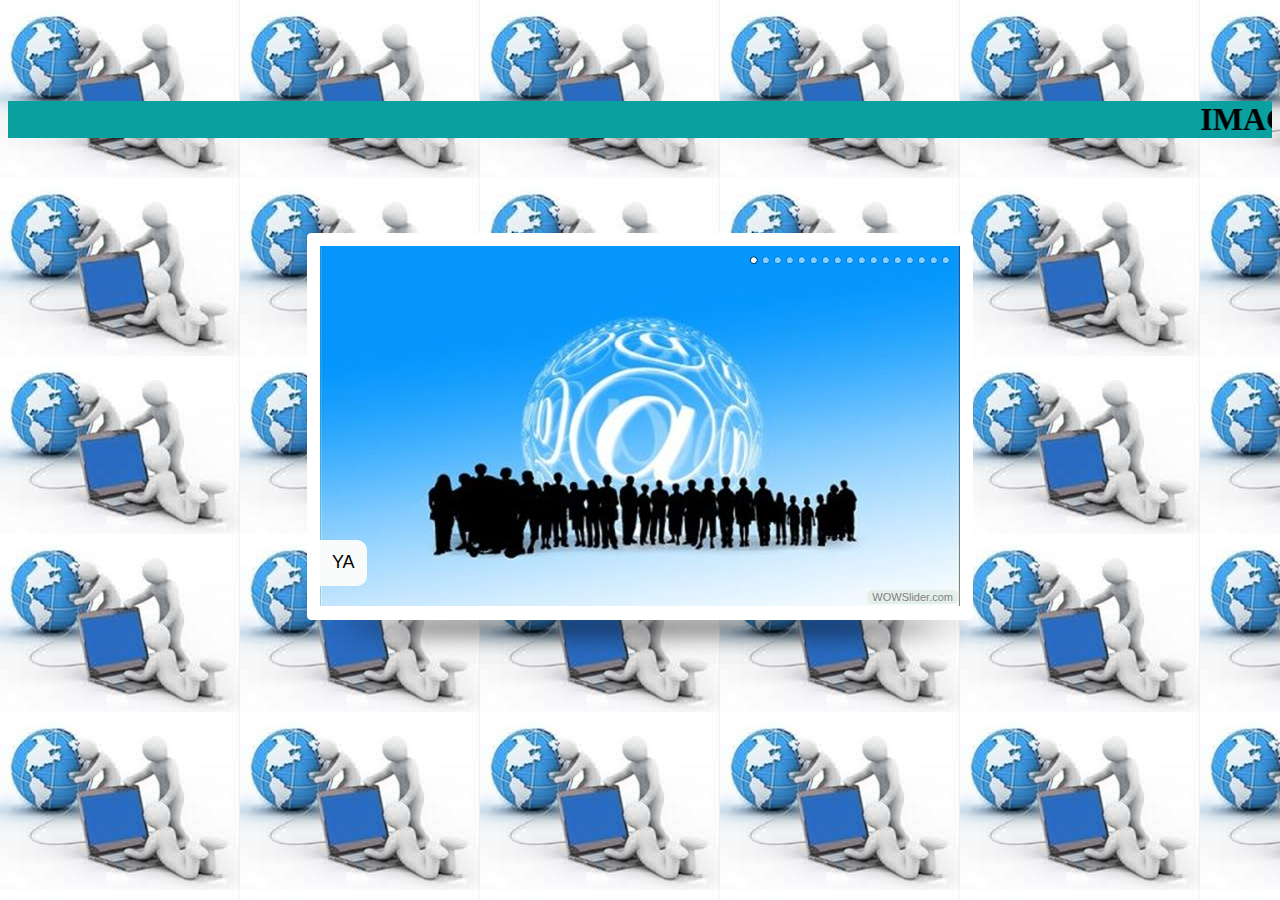
<file: Nueva carpeta/index.html>
<br><br><br><br>
<center><h1><marquee bgcolor="NARANJA" >IMAGENES DE COMPUTACION </marquee></h1></center>
<br><br><br><br>

<!DOCTYPE html PUBLIC "-//W3C//DTD XHTML 1.0 Strict//EN"
	"http://www.w3.org/TR/xhtml1/DTD/xhtml1-strict.dtd">
<html xmlns="http://www.w3.org/1999/xhtml">
<head>
	<title>WOWSlider generated by WOWSlider.com</title>
	<meta http-equiv="content-type" content="text/html; charset=utf-8" />
	<meta name="keywords" content="WOW Slider, Photo Carousel, 3d Carousel jQuery" />
	<meta name="description" content="WOWSlider created with WOW Slider, a free wizard program that helps you easily generate beautiful web slideshow" />
	<!-- Start WOWSlider.com HEAD section -->
	<link rel="stylesheet" type="text/css" href="engine1/style.css" media="screen" />
	<style type="text/css">a#vlb{display:none}</style>
	<script type="text/javascript" src="engine1/jquery.js"></script>
	<!-- End WOWSlider.com HEAD section -->
</head>
<body style="background-color:#d7d7d7">
	<!-- Start WOWSlider.com BODY section -->
	<div id="wowslider-container1">
	<div class="ws_images">
<a href="#"><img src="data1/images/ya.jpg" alt="ya" title="ya" id="wows0"/></a>
<a href="#"><img src="data1/images/untitled.jpg" alt="untitled" title="untitled" id="wows1"/></a>
<a href="#"><img src="data1/images/cantalla.jpg" alt="cantalla" title="cantalla" id="wows2"/></a>
<a href="#"><img src="data1/images/celus.jpg" alt="celus" title="celus" id="wows3"/></a>
<a href="#"><img src="data1/images/im.jpg" alt="im" title="im" id="wows4"/></a>
<a href="#"><img src="data1/images/images.jpg" alt="images" title="images" id="wows5"/></a>
<a href="#"><img src="data1/images/images8je0b5g1.jpg" alt="images8JE0B5G1" title="images8JE0B5G1" id="wows6"/></a>
<a href="#"><img src="data1/images/imagesa.jpg" alt="imagesA" title="imagesA" id="wows7"/></a>
<a href="#"><img src="data1/images/imagesacsbf6oe.jpg" alt="imagesACSBF6OE" title="imagesACSBF6OE" id="wows8"/></a>
<a href="#"><img src="data1/images/imagess.jpg" alt="imagesS" title="imagesS" id="wows9"/></a>
<a href="#"><img src="data1/images/imagesu0edz4wv.jpg" alt="imagesU0EDZ4WV" title="imagesU0EDZ4WV" id="wows10"/></a>
<a href="#"><img src="data1/images/imageswtcrh3xn.jpg" alt="imagesWTCRH3XN" title="imagesWTCRH3XN" id="wows11"/></a>
<a href="#"><img src="data1/images/imagesycqxzmk1.jpg" alt="imagesYCQXZMK1" title="imagesYCQXZMK1" id="wows12"/></a>
<a href="#"><img src="data1/images/kk.jpg" alt="KK" title="KK" id="wows13"/></a>
<a href="#"><img src="data1/images/la.jpg" alt="la" title="la" id="wows14"/></a>
<a href="#"><img src="data1/images/ma.jpg" alt="ma" title="ma" id="wows15"/></a>
<a href="#"><img src="data1/images/ss.jpg" alt="ss" title="ss" id="wows16"/></a>
</div>
<div class="ws_bullets"><div>
<a href="#wows0" title="ya"><img src="data1/tooltips/ya.jpg" alt="ya"/>1</a>
<a href="#wows1" title="untitled"><img src="data1/tooltips/untitled.jpg" alt="untitled"/>2</a>
<a href="#wows2" title="cantalla"><img src="data1/tooltips/cantalla.jpg" alt="cantalla"/>3</a>
<a href="#wows3" title="celus"><img src="data1/tooltips/celus.jpg" alt="celus"/>4</a>
<a href="#wows4" title="im"><img src="data1/tooltips/im.jpg" alt="im"/>5</a>
<a href="#wows5" title="images"><img src="data1/tooltips/images.jpg" alt="images"/>6</a>
<a href="#wows6" title="images8JE0B5G1"><img src="data1/tooltips/images8je0b5g1.jpg" alt="images8JE0B5G1"/>7</a>
<a href="#wows7" title="imagesA"><img src="data1/tooltips/imagesa.jpg" alt="imagesA"/>8</a>
<a href="#wows8" title="imagesACSBF6OE"><img src="data1/tooltips/imagesacsbf6oe.jpg" alt="imagesACSBF6OE"/>9</a>
<a href="#wows9" title="imagesS"><img src="data1/tooltips/imagess.jpg" alt="imagesS"/>10</a>
<a href="#wows10" title="imagesU0EDZ4WV"><img src="data1/tooltips/imagesu0edz4wv.jpg" alt="imagesU0EDZ4WV"/>11</a>
<a href="#wows11" title="imagesWTCRH3XN"><img src="data1/tooltips/imageswtcrh3xn.jpg" alt="imagesWTCRH3XN"/>12</a>
<a href="#wows12" title="imagesYCQXZMK1"><img src="data1/tooltips/imagesycqxzmk1.jpg" alt="imagesYCQXZMK1"/>13</a>
<a href="#wows13" title="KK"><img src="data1/tooltips/kk.jpg" alt="KK"/>14</a>
<a href="#wows14" title="la"><img src="data1/tooltips/la.jpg" alt="la"/>15</a>
<a href="#wows15" title="ma"><img src="data1/tooltips/ma.jpg" alt="ma"/>16</a>
<a href="#wows16" title="ss"><img src="data1/tooltips/ss.jpg" alt="ss"/>17</a>
</div></div>
<a style="display:none" href="http://wowslider.com">Circular Carousel jQuery by WOWSlider.com v1.7</a>
	<div class="ws_shadow"></div>
	</div>
	<script type="text/javascript" src="engine1/script.js"></script>
	<!-- End WOWSlider.com BODY section -->
<body background="untitled.png">
</body>
</html>
</file>
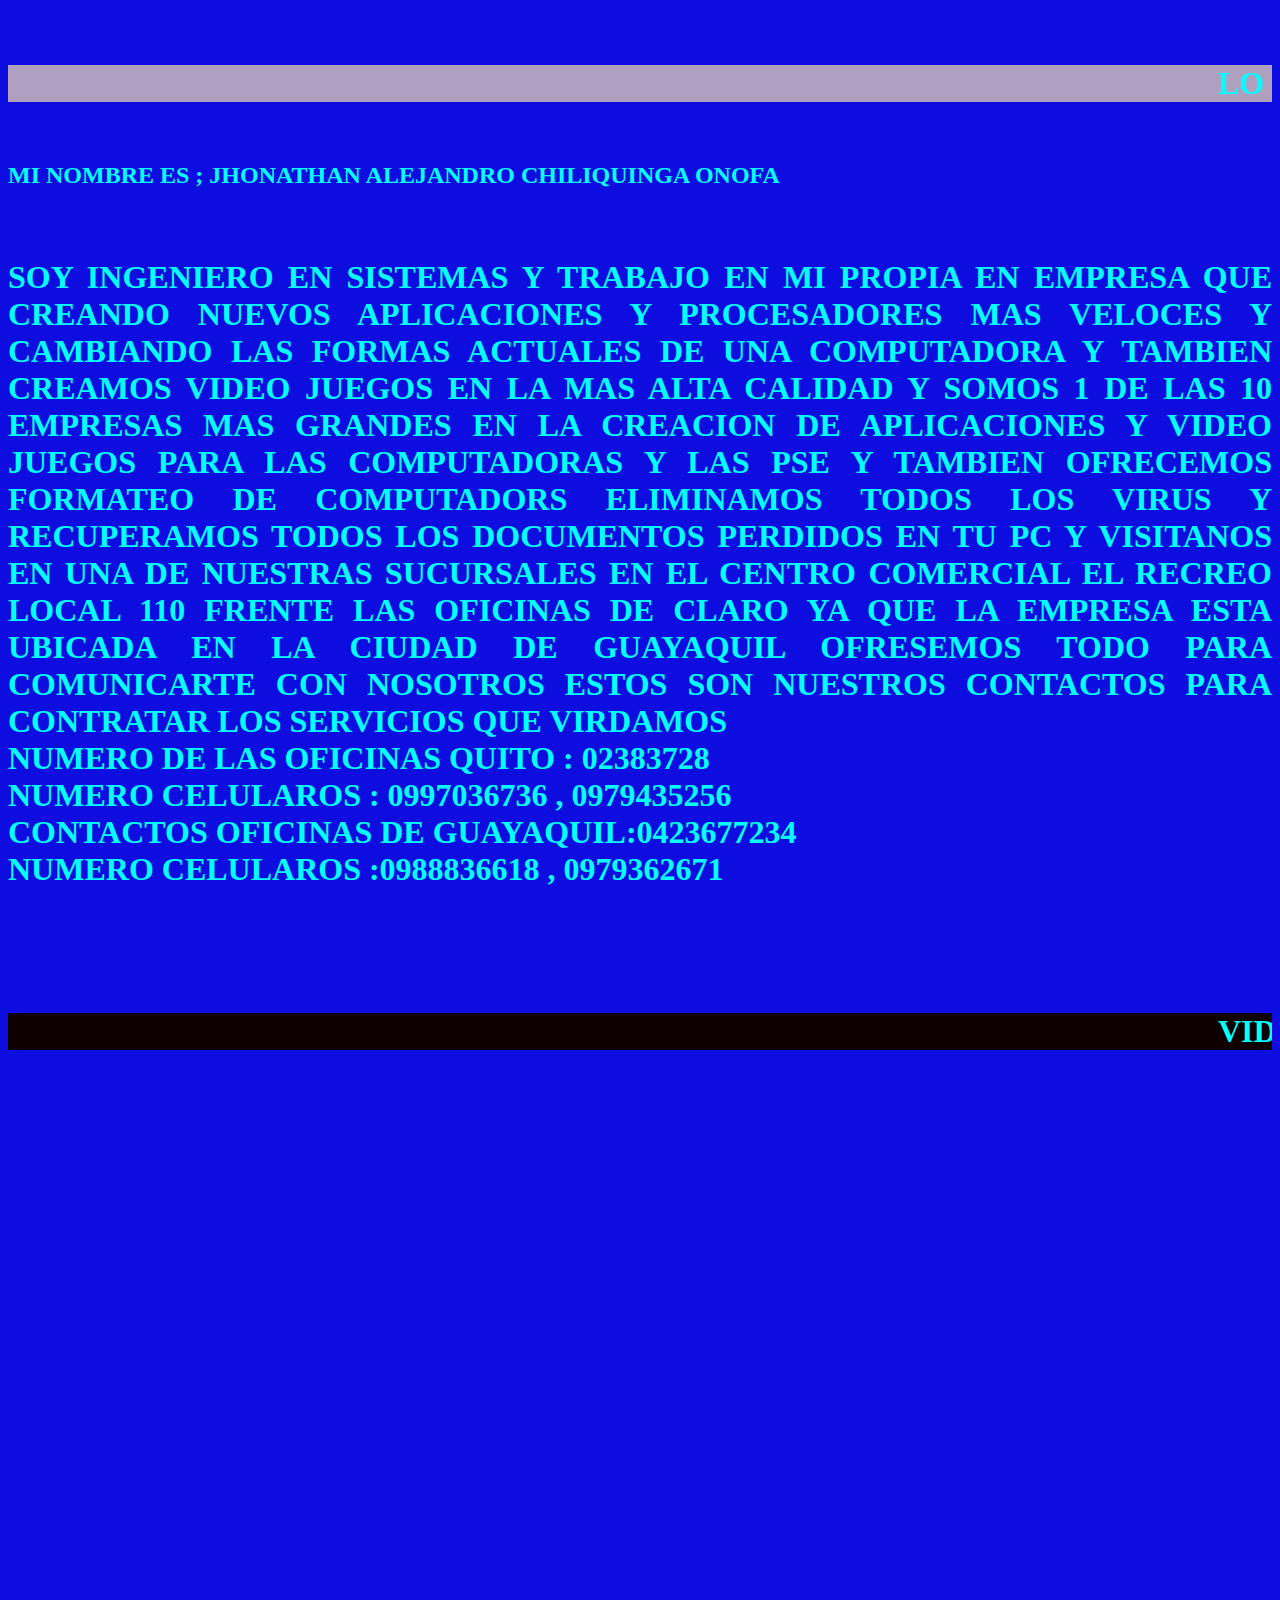
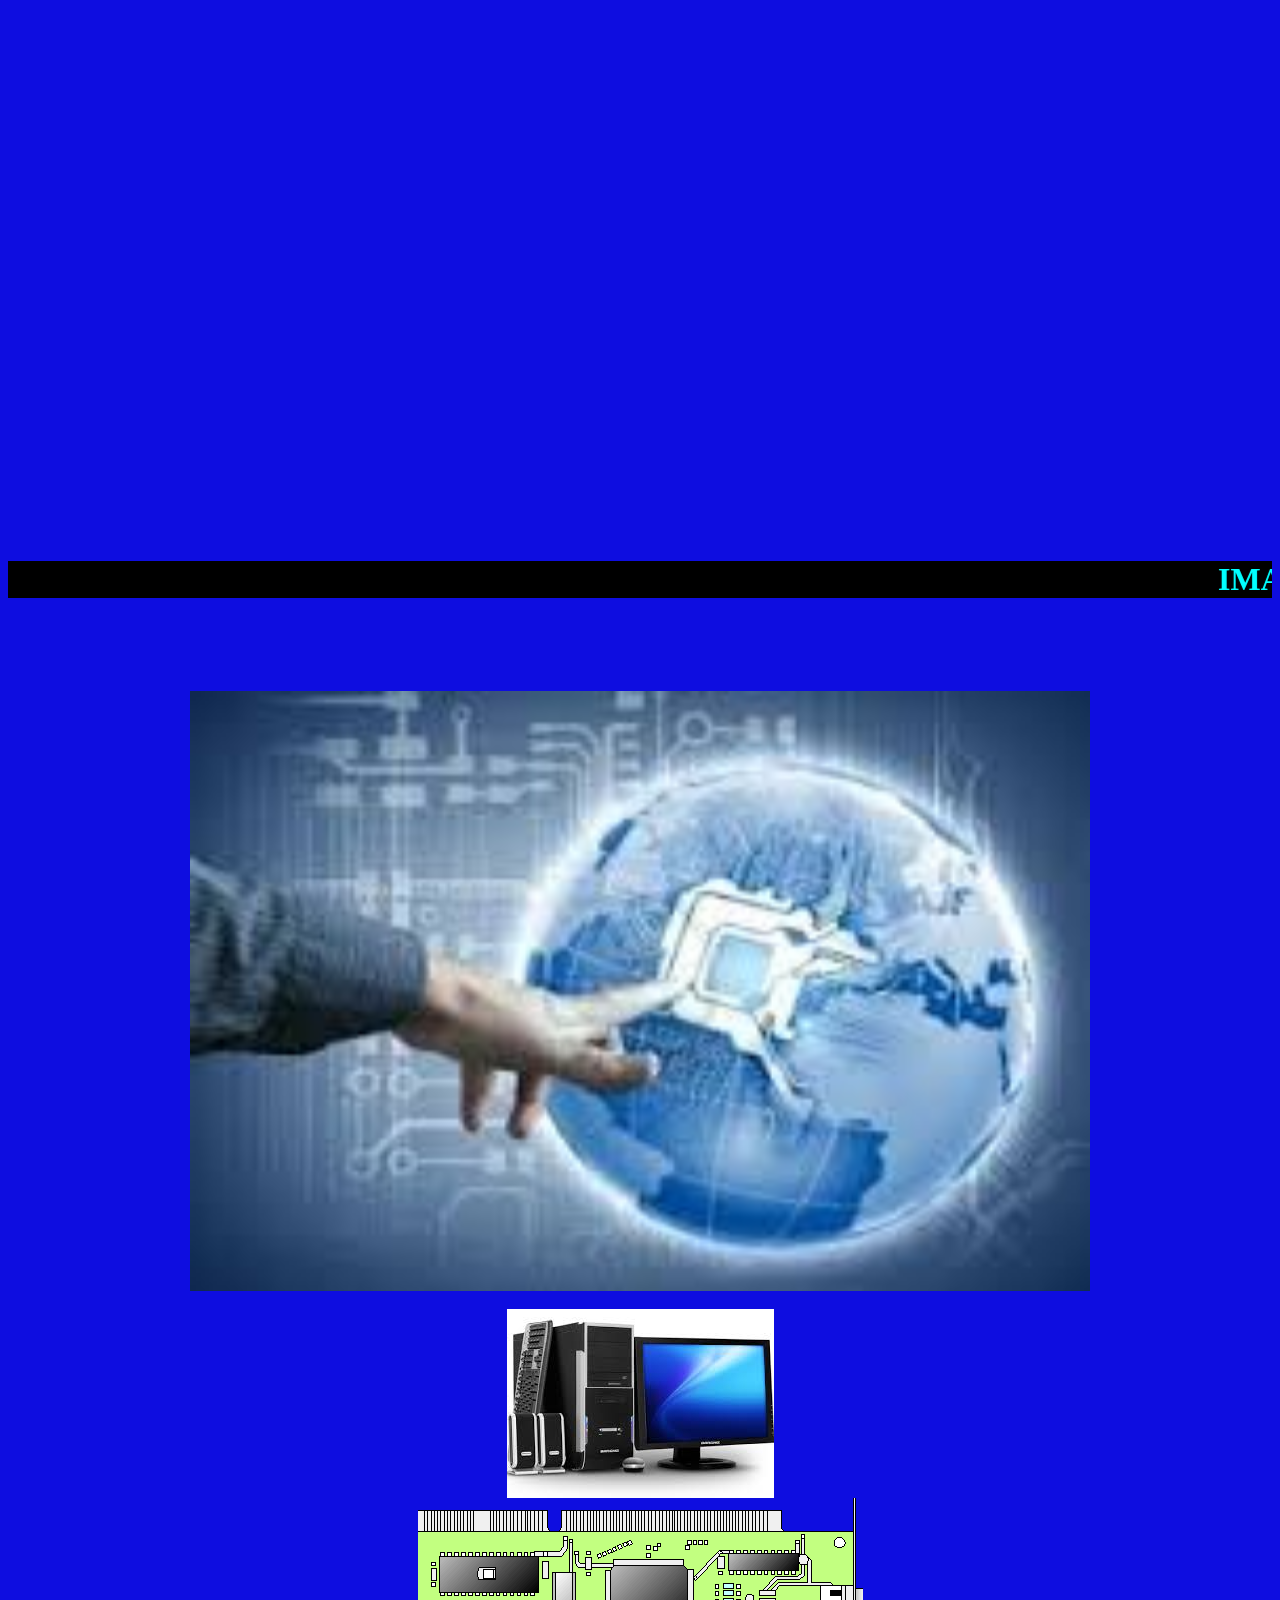
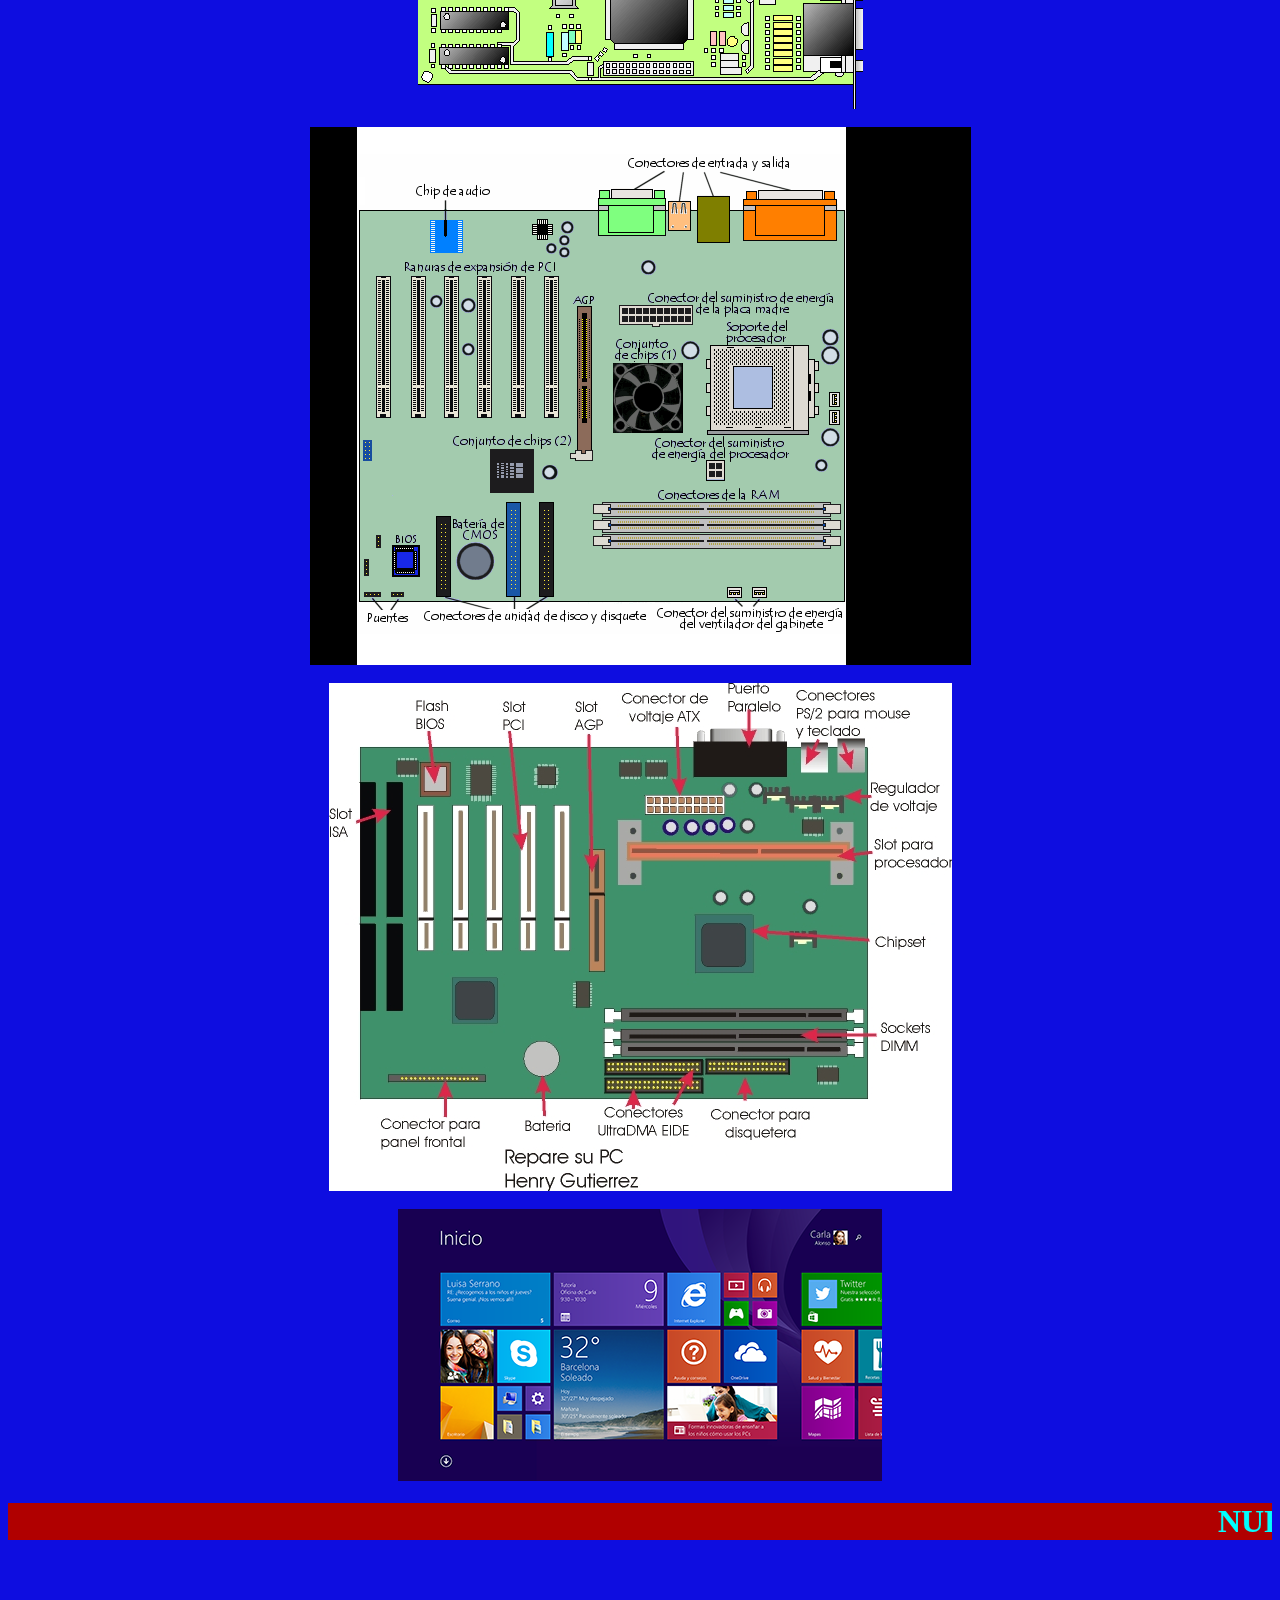
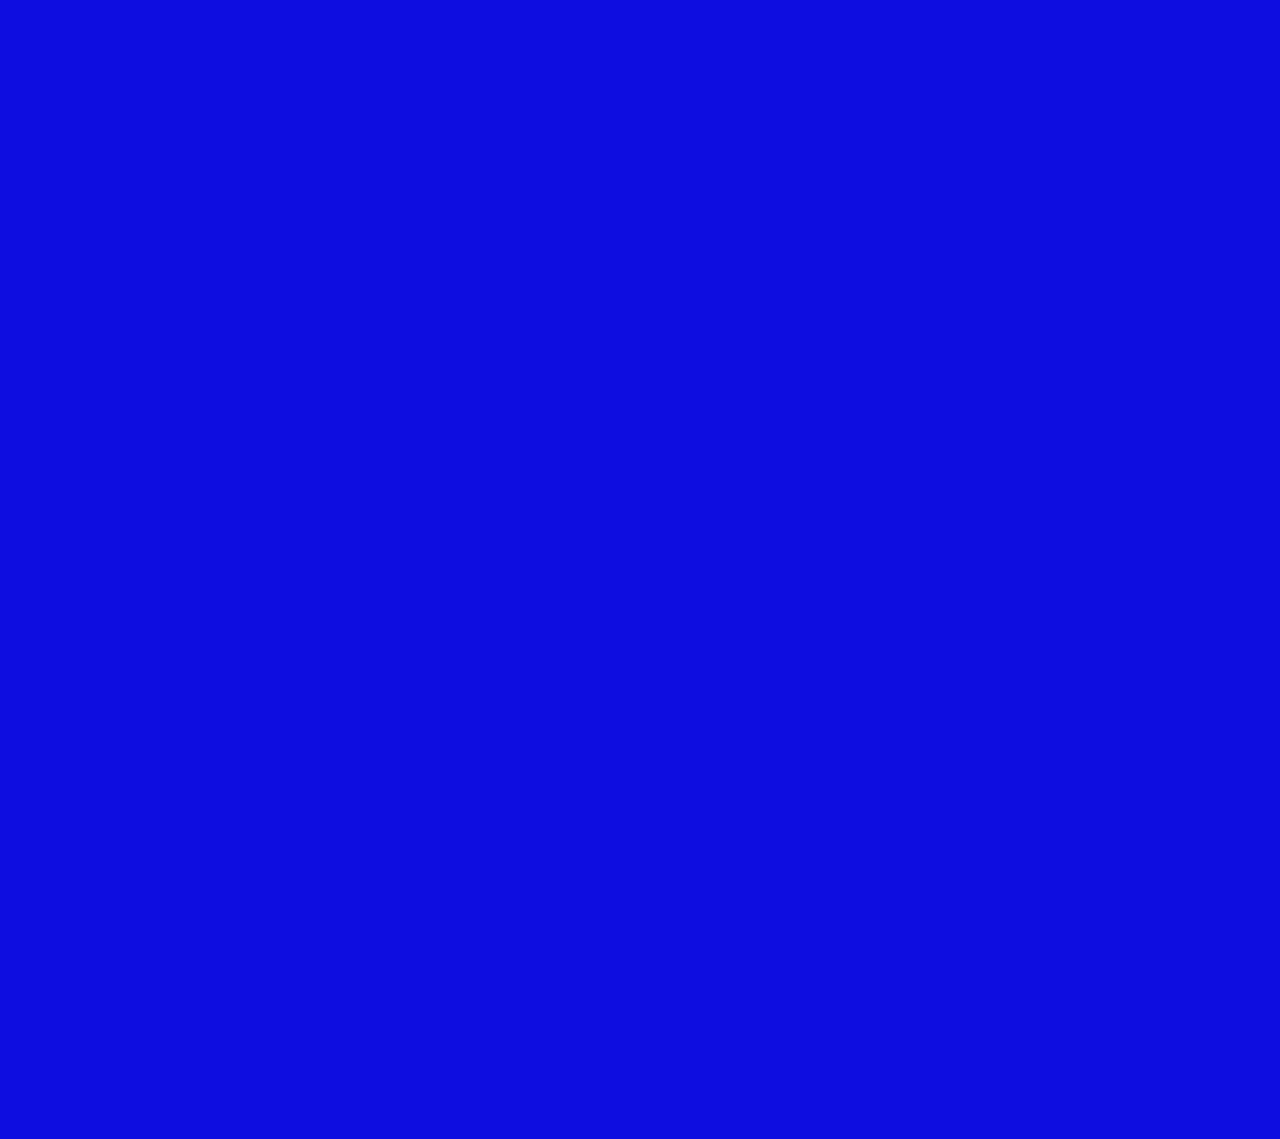
<file: Nueva carpeta/DEBER.HTML>
<html>
<head>
<title>PAGINA DE QUE QUIERO SER EN MI VIDA </title>
</head>
<body bgcolor="verde"bgcolor text="aqua">
<br><br>
<center><h1><marquee bgcolor="blanco" >LO MEJOR PARA TU PC EN APLICAIONES Y SISTEMAS</marquee></h1></center>
<br>
<h2>MI NOMBRE ES ; JHONATHAN ALEJANDRO CHILIQUINGA ONOFA 
</h2>
<br>

<CENTER><h1><p align="justify">

SOY INGENIERO EN SISTEMAS Y TRABAJO EN MI PROPIA EN  EMPRESA QUE CREANDO  NUEVOS APLICACIONES Y PROCESADORES MAS VELOCES Y CAMBIANDO LAS FORMAS ACTUALES DE UNA  COMPUTADORA Y  TAMBIEN CREAMOS VIDEO JUEGOS EN LA MAS  ALTA CALIDAD Y SOMOS 1 DE LAS 10 EMPRESAS MAS GRANDES  EN LA CREACION DE  APLICACIONES Y VIDEO JUEGOS PARA LAS COMPUTADORAS Y LAS PSE Y TAMBIEN OFRECEMOS FORMATEO DE COMPUTADORS ELIMINAMOS TODOS LOS VIRUS Y RECUPERAMOS TODOS LOS DOCUMENTOS PERDIDOS EN TU PC Y VISITANOS  EN UNA DE NUESTRAS SUCURSALES  EN EL CENTRO COMERCIAL EL RECREO LOCAL 110 FRENTE LAS OFICINAS DE CLARO  YA QUE LA EMPRESA ESTA UBICADA EN LA CIUDAD DE GUAYAQUIL OFRESEMOS TODO PARA COMUNICARTE CON NOSOTROS ESTOS SON NUESTROS CONTACTOS  PARA CONTRATAR LOS SERVICIOS QUE VIRDAMOS   
<br> 
NUMERO DE  LAS OFICINAS QUITO : 02383728
<br>
NUMERO CELULAROS : 0997036736 , 0979435256
<br>
CONTACTOS OFICINAS DE GUAYAQUIL:0423677234
<br>
NUMERO CELULAROS :0988836618 , 0979362671
</p></h1></CENTER>
<br>  
<br>  
<br>  
<br>  

<center><h1><marquee bgcolor="negro" >VIDEOS DE LOS NUENOS  SISTEMAS PARA TU COMPUTADOR</marquee></h1></center>
<br>  
<br>  
<br>  
<CENTER><iframe width="854" height="480" src="https://www.youtube.com/embed/_ttwVnbeZSQ" frameborder="0" allowfullscreen></iframe></CENTER>
<br>
<br>
<br>
<CENTER> <iframe width="854" height="480" src="https://www.youtube.com/embed/AYUQGn4hhBc" frameborder="0" allowfullscreen></iframe></CENTER>

<center><h1><marquee bgcolor="plomo" >IMAGENES DE LOS SISTEMAS DE PROGRAMACION </marquee></h1></center>
<br>  
<br>  
<br>  
<br>  
<CENTER><img  width="900" height="600" src="celus.jpg"><br><br><img src="cantalla.jpg"><br>
 
<img src="ma.jpg"><br><br><img src="la.jpg"><br><br><img src="ol.jpg"><br><br><img src="ss.jpg"></CENTER>

<center><h1><marquee bgcolor="bluk" >NUESTROS NUENOS VIDEOS JUEGOS </marquee></h1></center>
<br>
<br>
<CENTER><iframe width="900" height="600" src="https://www.youtube.com/embed/PRjhL2zgtYk" frameborder="0" allowfullscreen></iframe></CENTER>
<br>
<br>
<br>
<CENTER><iframe width="854" height="480" src="https://www.youtube.com/embed/_9ViKODCHAA" frameborder="0" allowfullscreen></iframe></CENTER></CENTER>



</bogy>
</html>
</file>
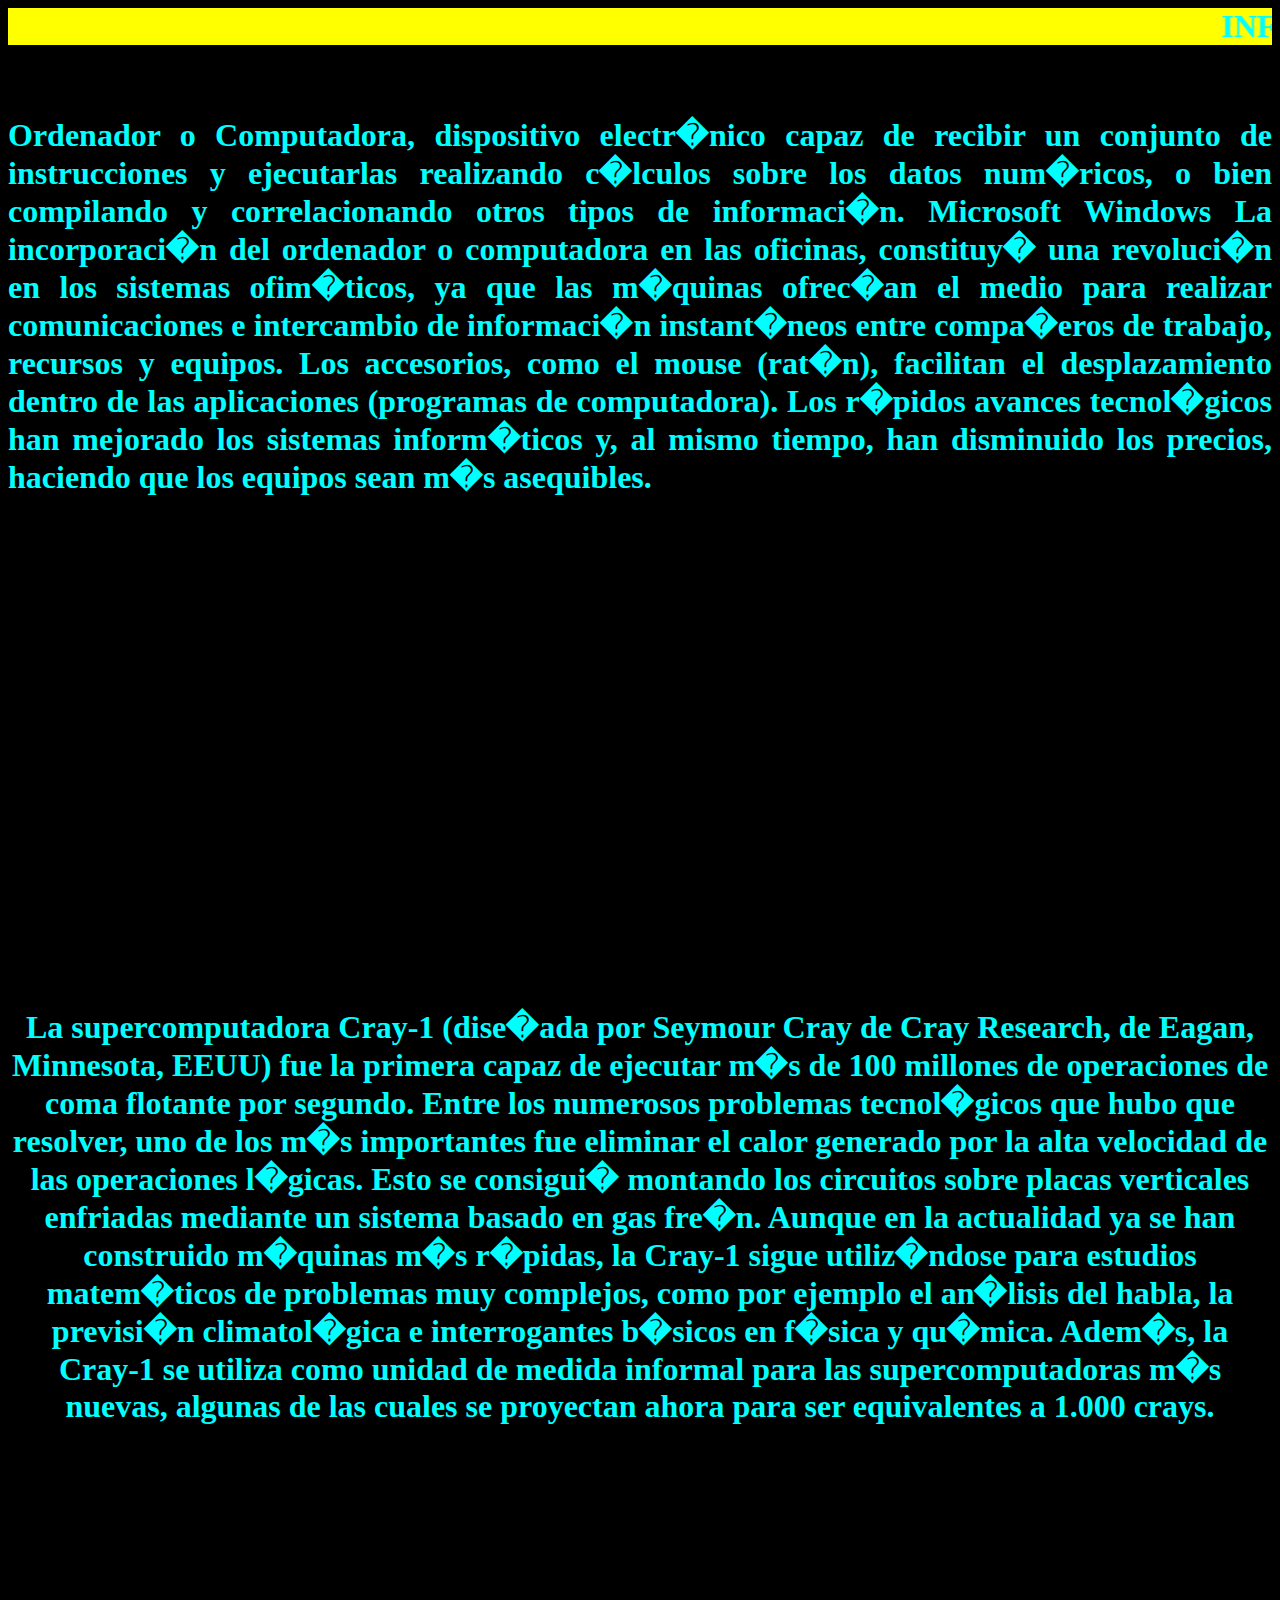
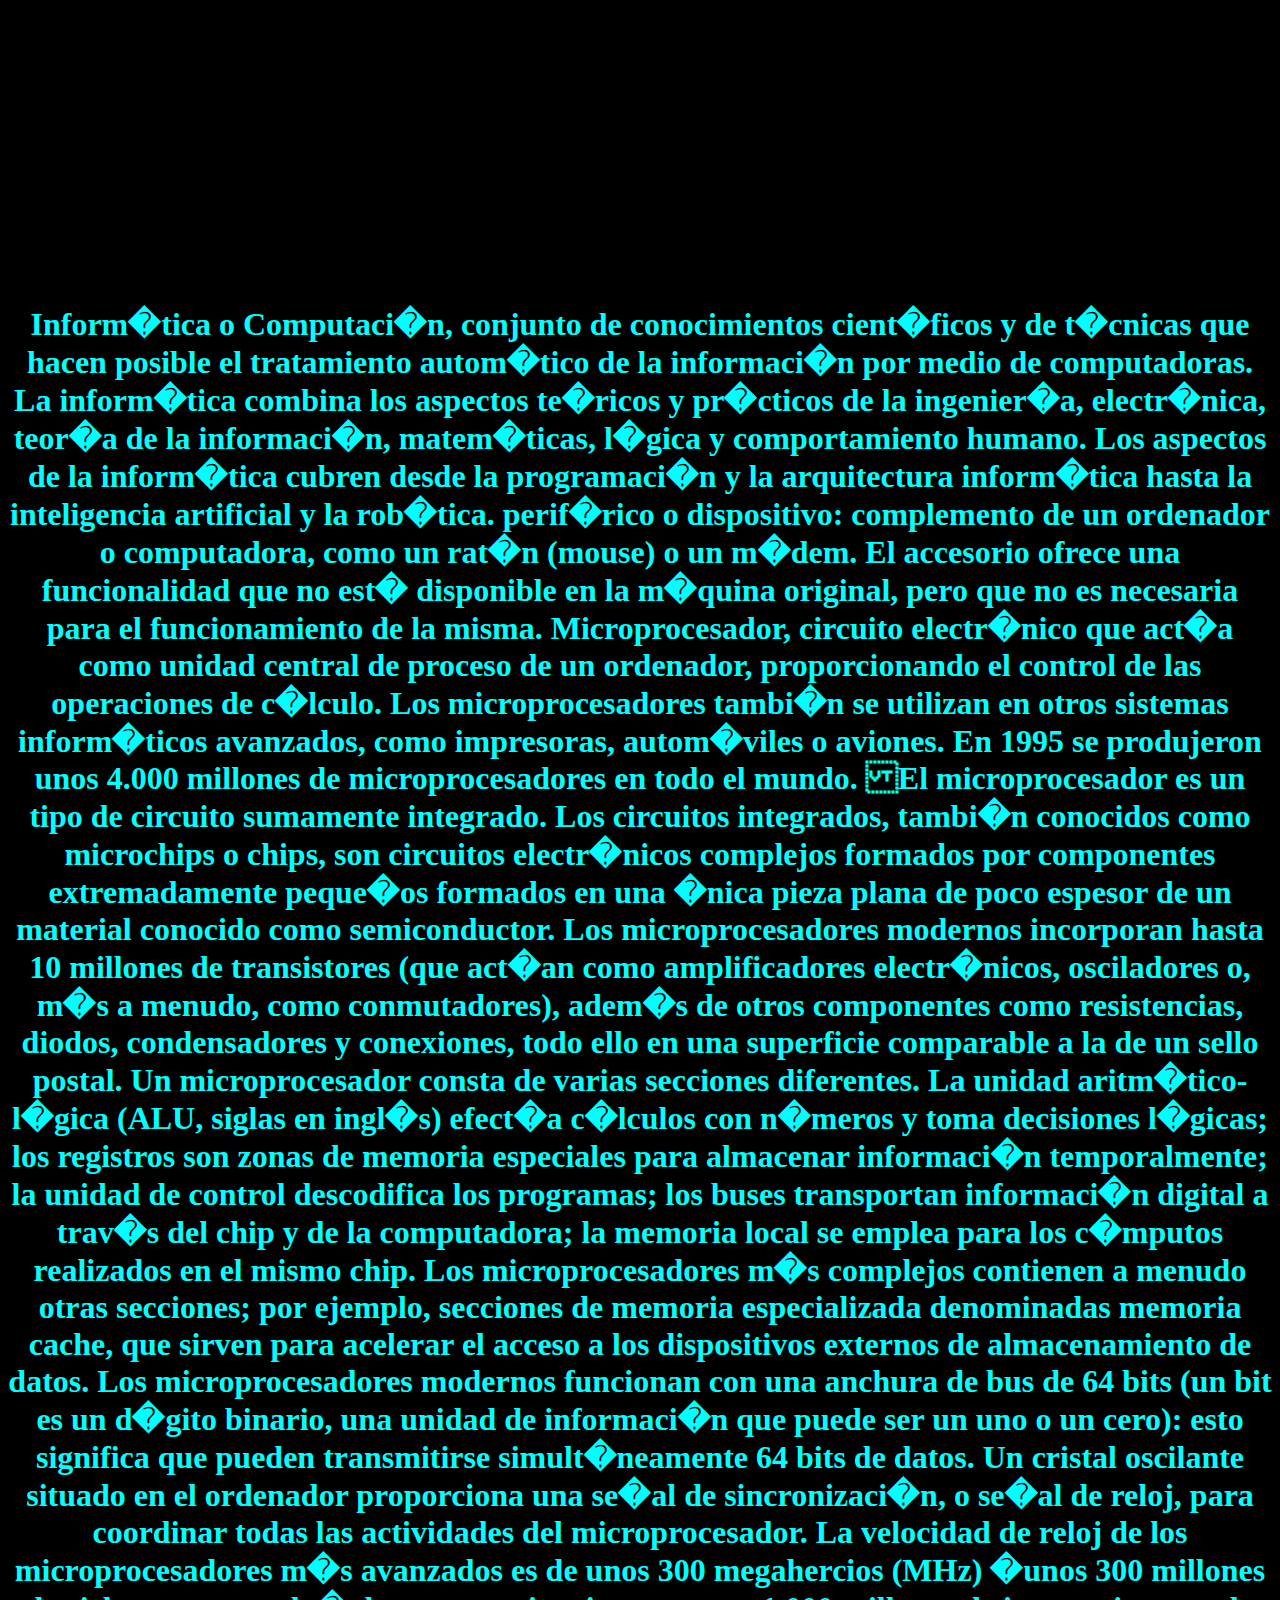
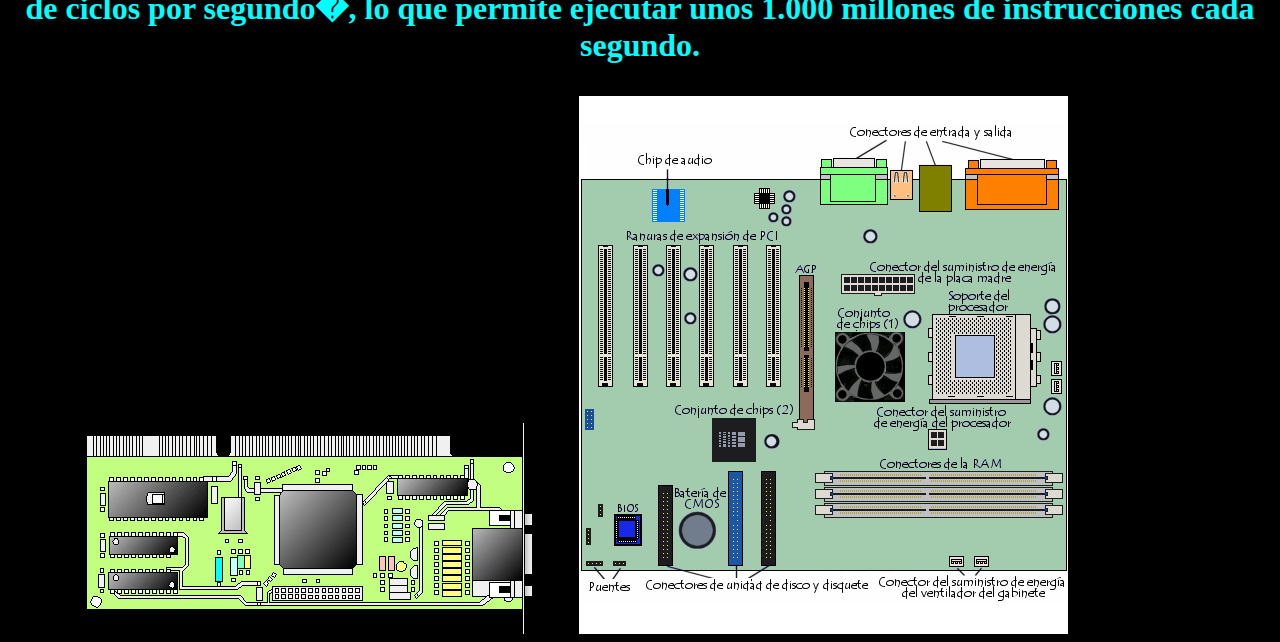
<file: Nueva carpeta/foto4.html>
<html>
<head>
<body bgcolor="LIMO" bgcolor text="aqua" >
<title></title>
</head>
<center><h1><marquee bgcolor="yellow" >INFORMATICA</marquee></h1></center>
<br>
<center><H1><p align="justify">Ordenador o Computadora, dispositivo electr�nico capaz de recibir un conjunto de instrucciones y ejecutarlas realizando c�lculos sobre los datos num�ricos, o bien compilando y correlacionando otros tipos de informaci�n. 

Microsoft Windows

La incorporaci�n del ordenador o computadora en las oficinas, constituy� una revoluci�n en los sistemas ofim�ticos, ya que las m�quinas ofrec�an el medio para realizar comunicaciones e intercambio de informaci�n instant�neos entre compa�eros de trabajo, recursos y equipos. Los accesorios, como el mouse (rat�n), facilitan el desplazamiento dentro de las aplicaciones (programas de computadora). Los r�pidos avances tecnol�gicos han mejorado los sistemas inform�ticos y, al mismo tiempo, han disminuido los precios, haciendo que los equipos sean m�s asequibles. 
<CENTER><iframe width="854" height="480" src="https://www.youtube.com/embed/CJRRYEXTGoQ" frameborder="0" allowfullscreen></iframe></CENTER>
La supercomputadora Cray-1 (dise�ada por Seymour Cray de Cray Research, de Eagan, Minnesota, EEUU) fue la primera capaz de ejecutar m�s de 100 millones de operaciones de coma flotante por segundo. Entre los numerosos problemas tecnol�gicos que hubo que resolver, uno de los m�s importantes fue eliminar el calor generado por la alta velocidad de las operaciones l�gicas. Esto se consigui� montando los circuitos sobre placas verticales enfriadas mediante un sistema basado en gas fre�n. Aunque en la actualidad ya se han construido m�quinas m�s r�pidas, la Cray-1 sigue utiliz�ndose para estudios matem�ticos de problemas muy complejos, como por ejemplo el an�lisis del habla, la previsi�n climatol�gica e interrogantes b�sicos en f�sica y qu�mica. Adem�s, la Cray-1 se utiliza como unidad de medida informal para las supercomputadoras m�s nuevas, algunas de las cuales se proyectan ahora para ser equivalentes a 1.000 crays.
<CENTER><iframe width="854" height="480" src="https://www.youtube.com/embed/-k7LsiKfw7s" frameborder="0" allowfullscreen></iframe></CENTER>
Inform�tica o Computaci�n, conjunto de conocimientos cient�ficos y de t�cnicas que hacen posible el tratamiento autom�tico de la informaci�n por medio de computadoras. La inform�tica combina los aspectos te�ricos y pr�cticos de la ingenier�a, electr�nica, teor�a de la informaci�n, matem�ticas, l�gica y comportamiento humano. Los aspectos de la inform�tica cubren desde la programaci�n y la arquitectura inform�tica hasta la inteligencia artificial y la rob�tica.

perif�rico o dispositivo: complemento de un ordenador o computadora, como un rat�n (mouse) o un m�dem. El accesorio ofrece una funcionalidad que no est� disponible en la m�quina original, pero que no es necesaria para el funcionamiento de la misma. 

Microprocesador, circuito electr�nico que act�a como unidad central de proceso de un ordenador, proporcionando el control de las operaciones de c�lculo. Los microprocesadores tambi�n se utilizan en otros sistemas inform�ticos avanzados, como impresoras, autom�viles o aviones. En 1995 se produjeron unos 4.000 millones de microprocesadores en todo el mundo.

El microprocesador es un tipo de circuito sumamente integrado. Los circuitos integrados, tambi�n conocidos como microchips o chips, son circuitos electr�nicos complejos formados por componentes extremadamente peque�os formados en una �nica pieza plana de poco espesor de un material conocido como semiconductor. Los microprocesadores modernos incorporan hasta 10 millones de transistores (que act�an como amplificadores electr�nicos, osciladores o, m�s a menudo, como conmutadores), adem�s de otros componentes como resistencias, diodos, condensadores y conexiones, todo ello en una superficie comparable a la de un sello postal. 

Un microprocesador consta de varias secciones diferentes. La unidad aritm�tico-l�gica (ALU, siglas en ingl�s) efect�a c�lculos con n�meros y toma decisiones l�gicas; los registros son zonas de memoria especiales para almacenar informaci�n temporalmente; la unidad de control descodifica los programas; los buses transportan informaci�n digital a trav�s del chip y de la computadora; la memoria local se emplea para los c�mputos realizados en el mismo chip. Los microprocesadores m�s complejos contienen a menudo otras secciones; por ejemplo, secciones de memoria especializada denominadas memoria cache, que sirven para acelerar el acceso a los dispositivos externos de almacenamiento de datos. Los microprocesadores modernos funcionan con una anchura de bus de 64 bits (un bit es un d�gito binario, una unidad de informaci�n que puede ser un uno o un cero): esto significa que pueden transmitirse simult�neamente 64 bits de datos.

Un cristal oscilante situado en el ordenador proporciona una se�al de sincronizaci�n, o se�al de reloj, para coordinar todas las actividades del microprocesador. La velocidad de reloj de los microprocesadores m�s avanzados es de unos 300 megahercios (MHz) �unos 300 millones de ciclos por segundo�, lo que permite ejecutar unos 1.000 millones de instrucciones cada segundo.



 </P></H1></center>

<CENTER><img src="ma.jpg"><img src="la.jpg"></CENTER>

</body>
</html>
</file>
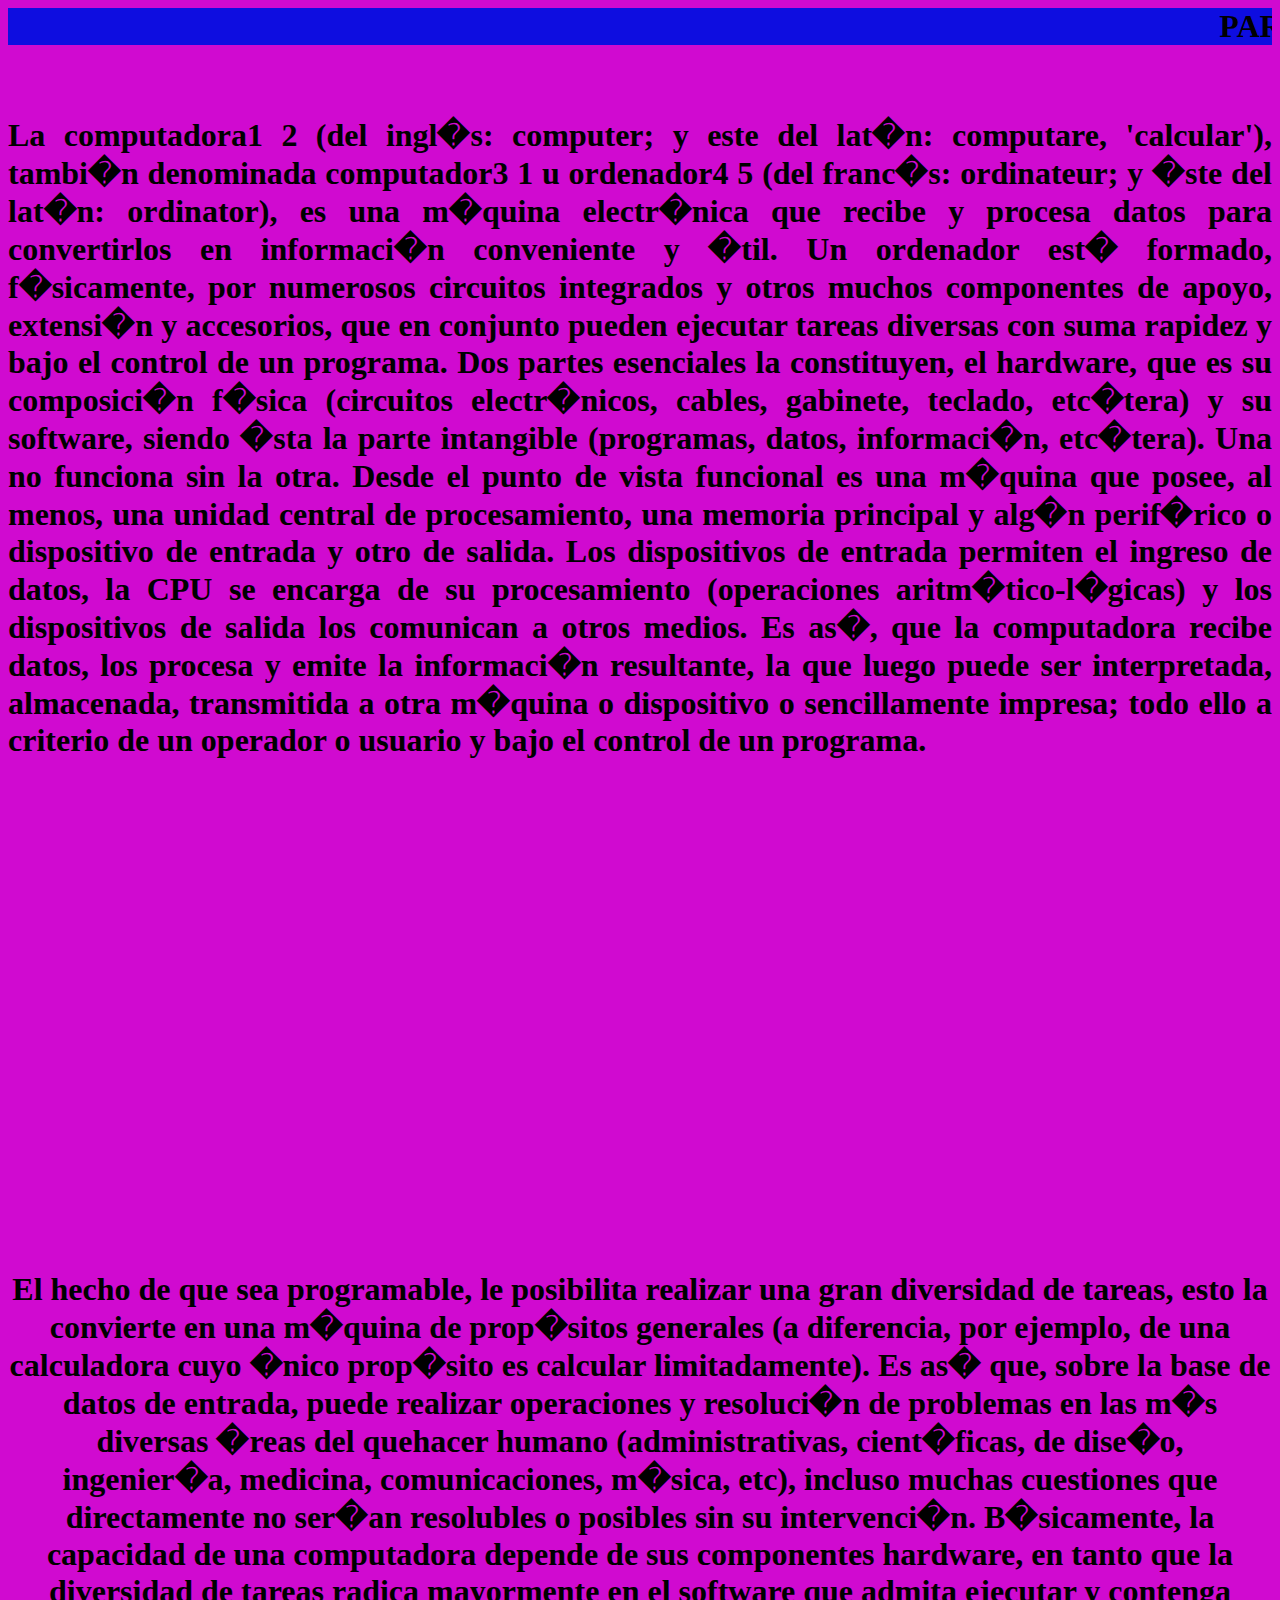
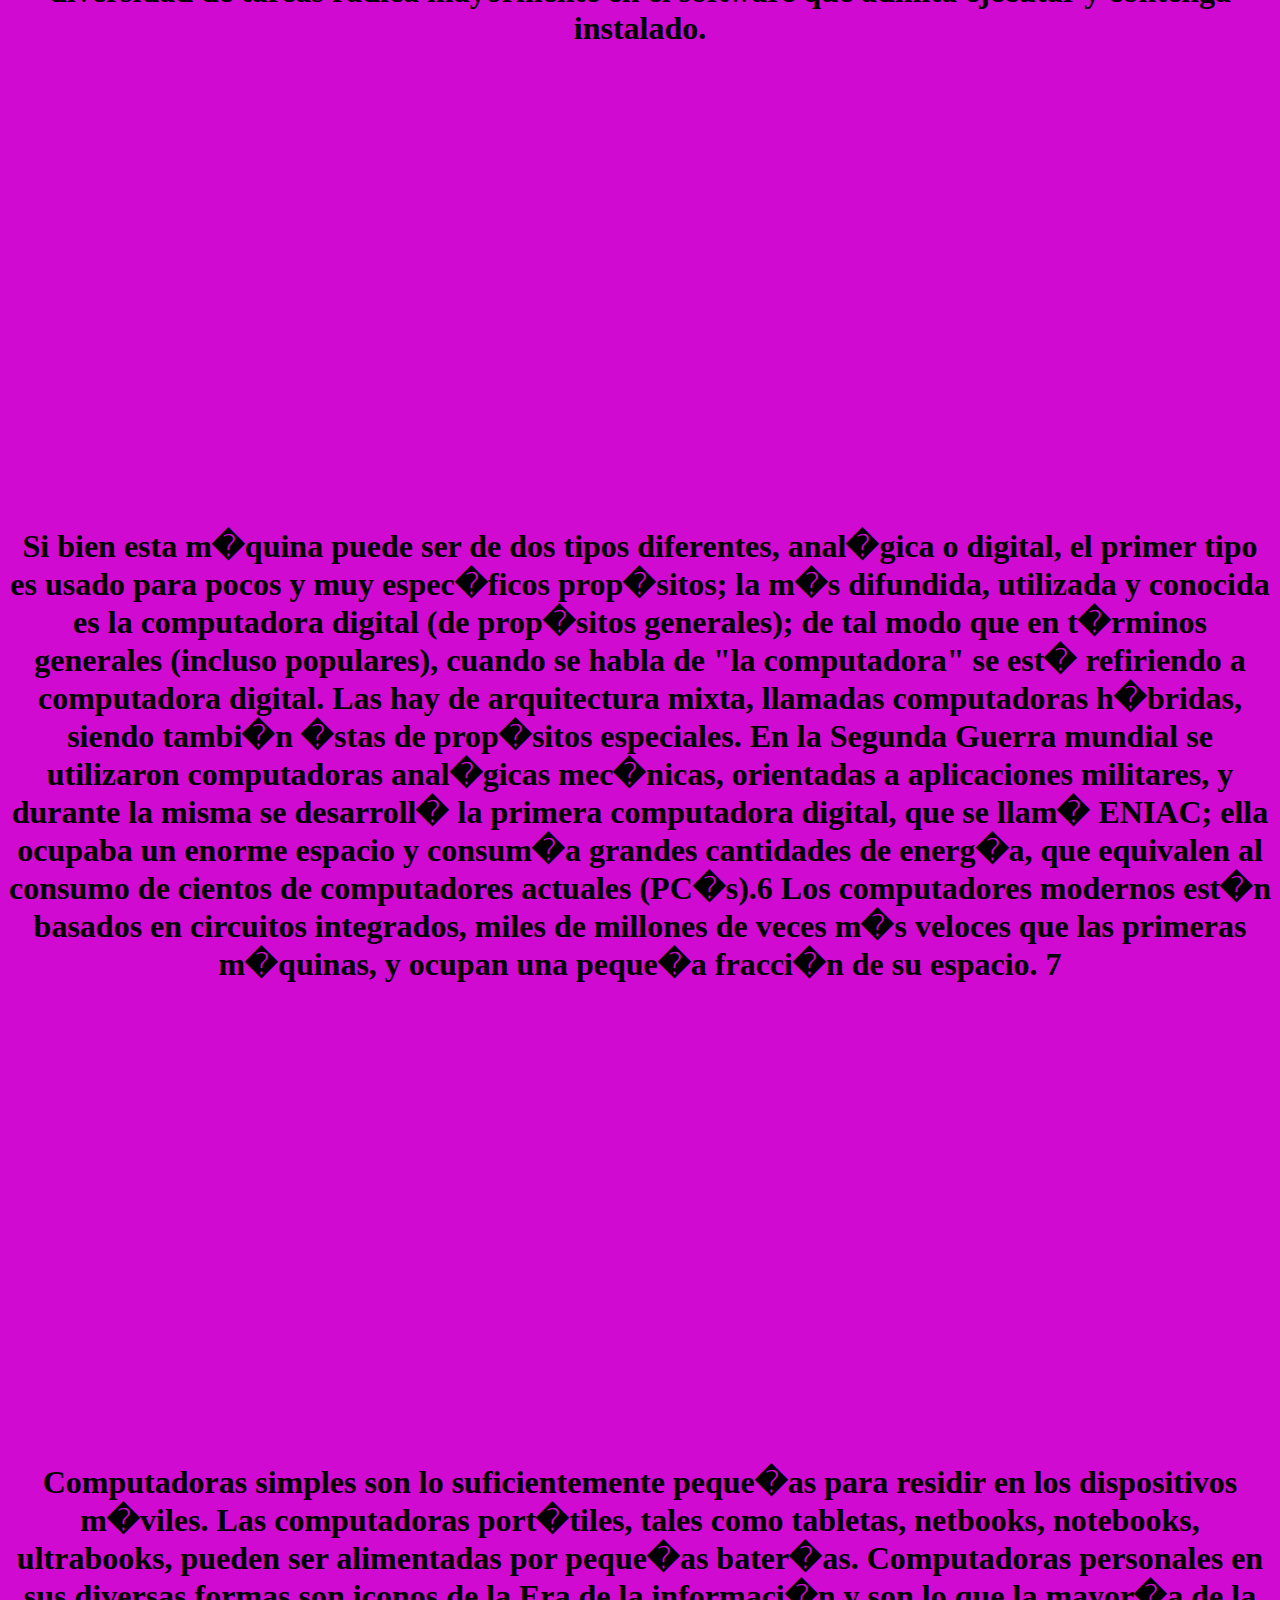
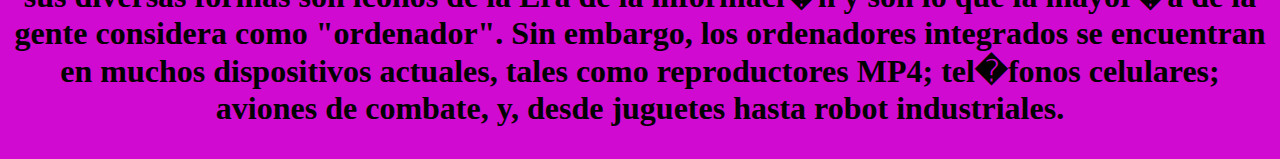
<file: Nueva carpeta/foto5.html>
<html>
<head>
<body BGCOLOR="DORADO">
<title></title>
</head>
<center><h1><marquee bgcolor="VERDE" >PARTES DE UNA COMPUTADORA </marquee></h1></center>
<br>
<center><H1><p align="justify">La computadora1 2 (del ingl�s: computer; y este del lat�n: computare, 'calcular'), tambi�n denominada computador3 1 u ordenador4 5 (del franc�s: ordinateur; y �ste del lat�n: ordinator), es una m�quina electr�nica que recibe y procesa datos para convertirlos en informaci�n conveniente y �til. Un ordenador est� formado, f�sicamente, por numerosos circuitos integrados y otros muchos componentes de apoyo, extensi�n y accesorios, que en conjunto pueden ejecutar tareas diversas con suma rapidez y bajo el control de un programa.

Dos partes esenciales la constituyen, el hardware, que es su composici�n f�sica (circuitos electr�nicos, cables, gabinete, teclado, etc�tera) y su software, siendo �sta la parte intangible (programas, datos, informaci�n, etc�tera). Una no funciona sin la otra.

Desde el punto de vista funcional es una m�quina que posee, al menos, una unidad central de procesamiento, una memoria principal y alg�n perif�rico o dispositivo de entrada y otro de salida. Los dispositivos de entrada permiten el ingreso de datos, la CPU se encarga de su procesamiento (operaciones aritm�tico-l�gicas) y los dispositivos de salida los comunican a otros medios. Es as�, que la computadora recibe datos, los procesa y emite la informaci�n resultante, la que luego puede ser interpretada, almacenada, transmitida a otra m�quina o dispositivo o sencillamente impresa; todo ello a criterio de un operador o usuario y bajo el control de un programa.
<CENTER><iframe width="854" height="480" src="https://www.youtube.com/embed/wSLr5o1Bk4o" frameborder="0" allowfullscreen></iframe></CENTER>
El hecho de que sea programable, le posibilita realizar una gran diversidad de tareas, esto la convierte en una m�quina de prop�sitos generales (a diferencia, por ejemplo, de una calculadora cuyo �nico prop�sito es calcular limitadamente). Es as� que, sobre la base de datos de entrada, puede realizar operaciones y resoluci�n de problemas en las m�s diversas �reas del quehacer humano (administrativas, cient�ficas, de dise�o, ingenier�a, medicina, comunicaciones, m�sica, etc), incluso muchas cuestiones que directamente no ser�an resolubles o posibles sin su intervenci�n.

B�sicamente, la capacidad de una computadora depende de sus componentes hardware, en tanto que la diversidad de tareas radica mayormente en el software que admita ejecutar y contenga instalado.
<CENTER><iframe width="854" height="480" src="https://www.youtube.com/embed/RZJd8xsSdd0" frameborder="0" allowfullscreen></iframe></CENTER>
Si bien esta m�quina puede ser de dos tipos diferentes, anal�gica o digital, el primer tipo es usado para pocos y muy espec�ficos prop�sitos; la m�s difundida, utilizada y conocida es la computadora digital (de prop�sitos generales); de tal modo que en t�rminos generales (incluso populares), cuando se habla de "la computadora" se est� refiriendo a computadora digital. Las hay de arquitectura mixta, llamadas computadoras h�bridas, siendo tambi�n �stas de prop�sitos especiales.

En la Segunda Guerra mundial se utilizaron computadoras anal�gicas mec�nicas, orientadas a aplicaciones militares, y durante la misma se desarroll� la primera computadora digital, que se llam� ENIAC; ella ocupaba un enorme espacio y consum�a grandes cantidades de energ�a, que equivalen al consumo de cientos de computadores actuales (PC�s).6 Los computadores modernos est�n basados en circuitos integrados, miles de millones de veces m�s veloces que las primeras m�quinas, y ocupan una peque�a fracci�n de su espacio. 7
<CENTER><iframe width="854" height="480" src="https://www.youtube.com/embed/gb9a8lI-wDk" frameborder="0" allowfullscreen></iframe></CENTER>
Computadoras simples son lo suficientemente peque�as para residir en los dispositivos m�viles. Las computadoras port�tiles, tales como tabletas, netbooks, notebooks, ultrabooks, pueden ser alimentadas por peque�as bater�as. Computadoras personales en sus diversas formas son iconos de la Era de la informaci�n y son lo que la mayor�a de la gente considera como "ordenador". Sin embargo, los ordenadores integrados se encuentran en muchos dispositivos actuales, tales como reproductores MP4; tel�fonos celulares; aviones de combate, y, desde juguetes hasta robot industriales.
 </P></H1></center>



</body>
</html>
</file>
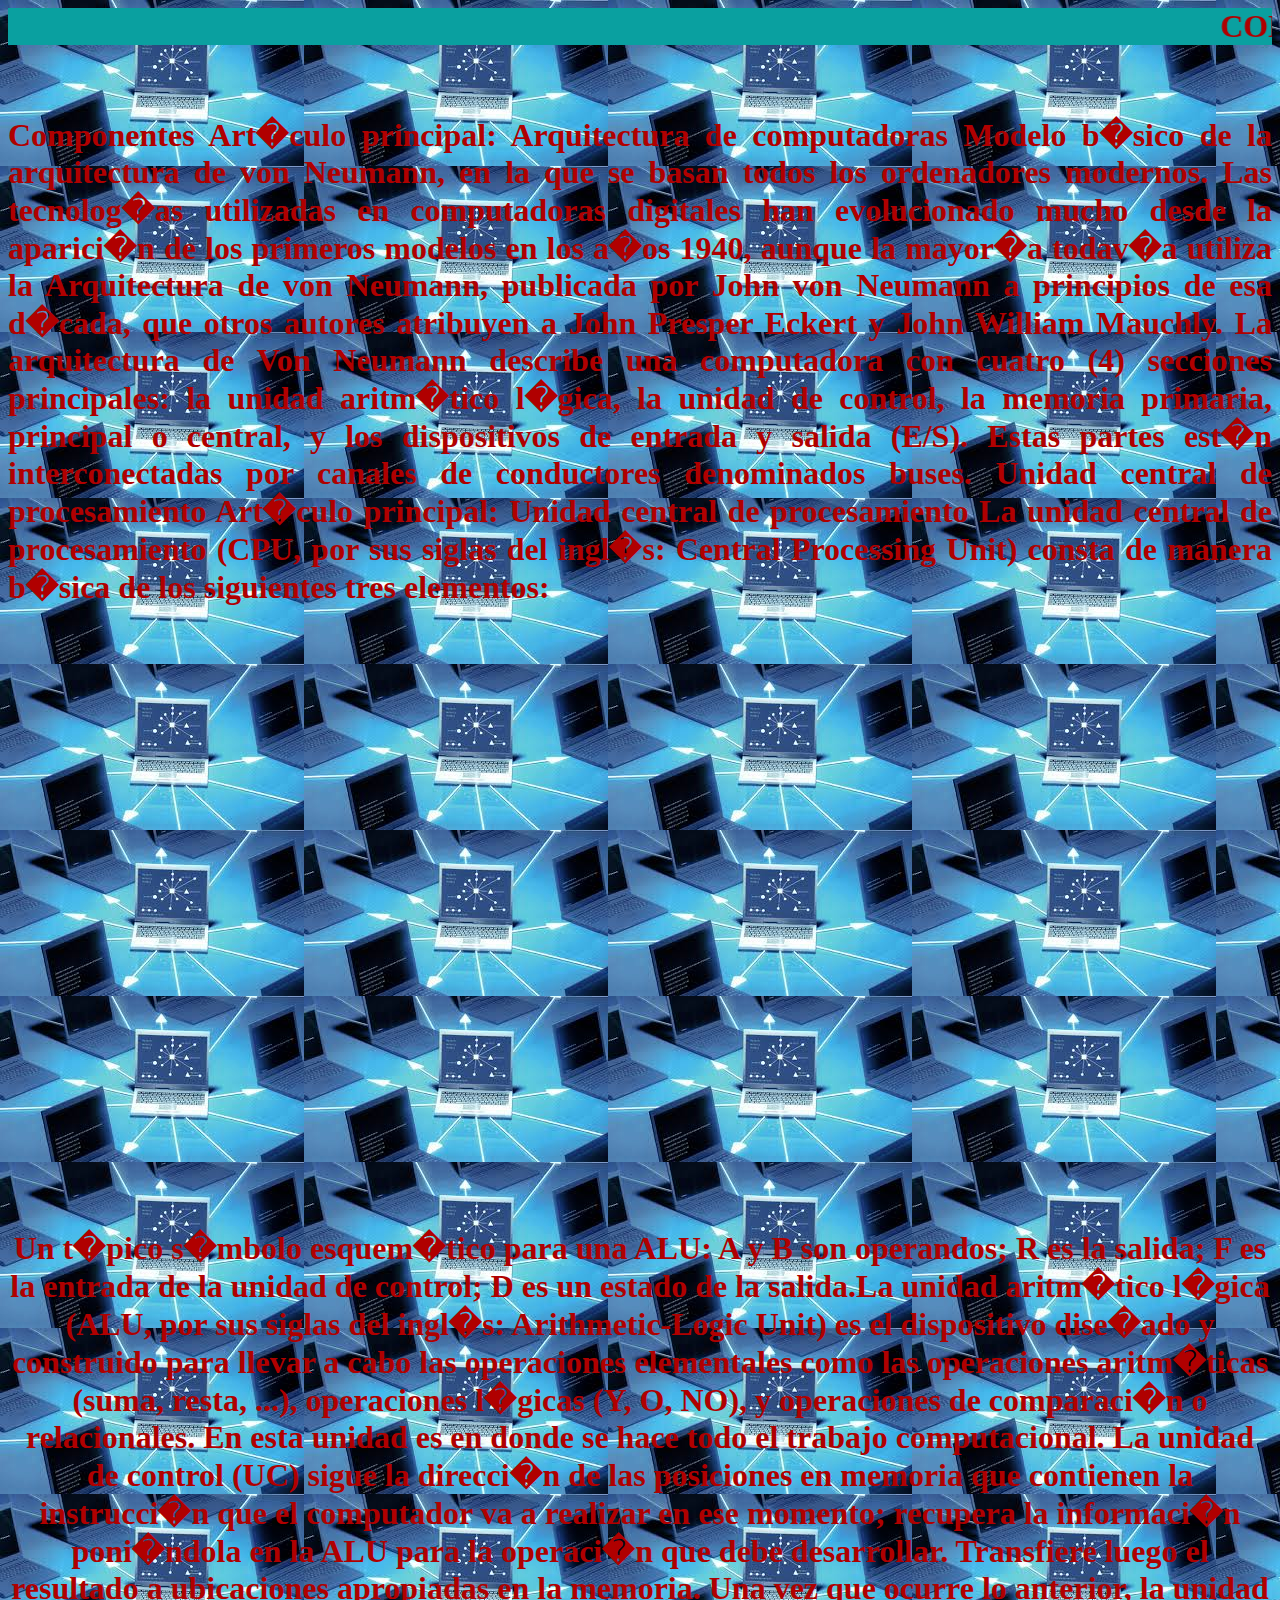
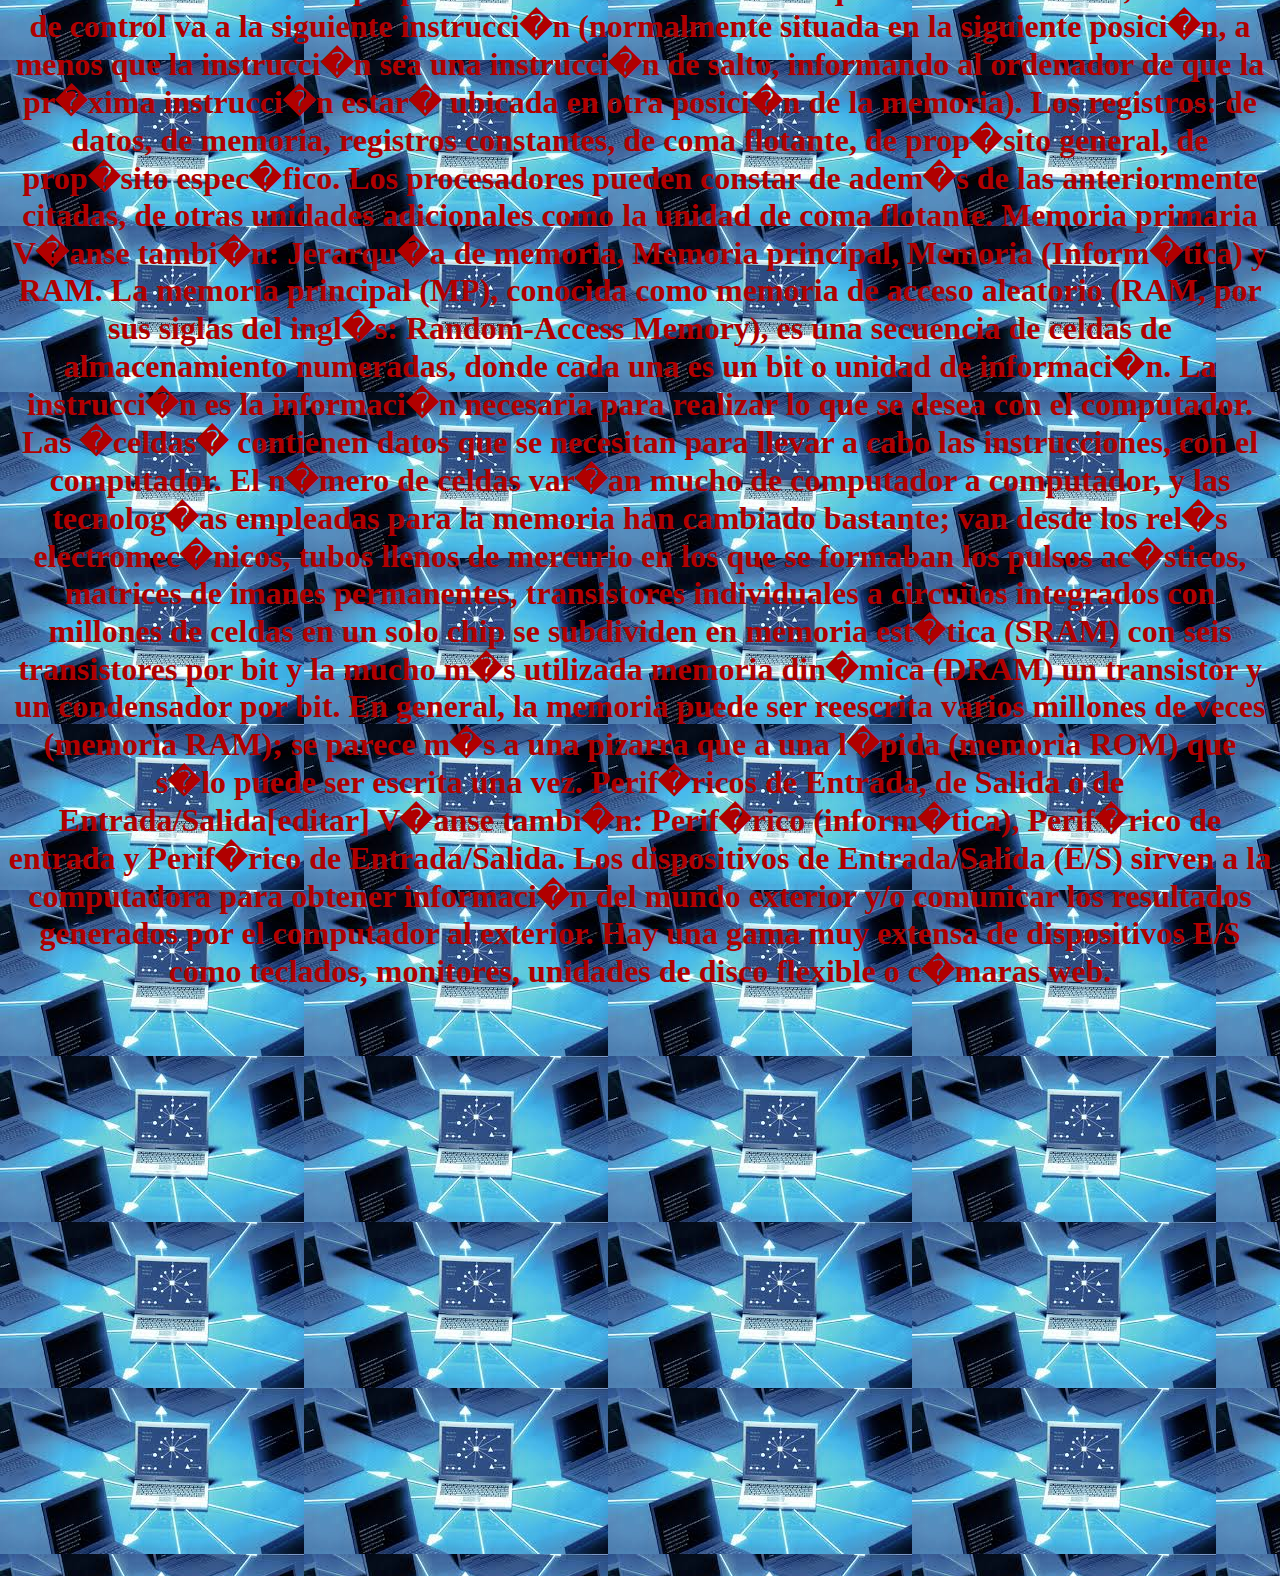
<file: Nueva carpeta/foto6.html>
<html>
<head>
<body bgcolor ="LIMALIMON" BGCOLOR TEXT="bluk">
<title></title>
</head>
<center><h1><marquee bgcolor="NARANJA" >COMPOTENTES DE UNA COMPUTADORA </marquee></h1></center>
<br>
<center><H1><p align="justify"> Componentes

Art�culo principal: Arquitectura de computadoras

Modelo b�sico de la arquitectura de von Neumann, en la que se basan todos los ordenadores modernos.

Las tecnolog�as utilizadas en computadoras digitales han evolucionado mucho desde la aparici�n de los primeros modelos en los a�os 1940, aunque la mayor�a todav�a utiliza la Arquitectura de von Neumann, publicada por John von Neumann a principios de esa d�cada, que otros autores atribuyen a John Presper Eckert y John William Mauchly.

La arquitectura de Von Neumann describe una computadora con cuatro (4) secciones principales: la unidad aritm�tico l�gica, la unidad de control, la memoria primaria, principal o central, y los dispositivos de entrada y salida (E/S). Estas partes est�n interconectadas por canales de conductores denominados buses.

Unidad central de procesamiento

Art�culo principal: Unidad central de procesamiento

La unidad central de procesamiento (CPU, por sus siglas del ingl�s: Central Processing Unit) consta de manera b�sica de los siguientes tres elementos:
<BR><BR>
<CENTER><iframe width="854" height="480" src="https://www.youtube.com/embed/8V2yIqELOpk" frameborder="0" allowfullscreen></iframe></CENTER>
 
<BR><BR>

 Un t�pico s�mbolo esquem�tico para una ALU: A y B son operandos; R es la salida; F es la entrada de la unidad de control; D es un estado de la salida.La unidad aritm�tico l�gica (ALU, por sus siglas del ingl�s: Arithmetic-Logic Unit) es el dispositivo dise�ado y construido para llevar a cabo las operaciones elementales como las operaciones aritm�ticas (suma, resta, ...), operaciones l�gicas (Y, O, NO), y operaciones de comparaci�n o relacionales. En esta unidad es en donde se hace todo el trabajo computacional.
La unidad de control (UC) sigue la direcci�n de las posiciones en memoria que contienen la instrucci�n que el computador va a realizar en ese momento; recupera la informaci�n poni�ndola en la ALU para la operaci�n que debe desarrollar. Transfiere luego el resultado a ubicaciones apropiadas en la memoria. Una vez que ocurre lo anterior, la unidad de control va a la siguiente instrucci�n (normalmente situada en la siguiente posici�n, a menos que la instrucci�n sea una instrucci�n de salto, informando al ordenador de que la pr�xima instrucci�n estar� ubicada en otra posici�n de la memoria).
Los registros: de datos, de memoria, registros constantes, de coma flotante, de prop�sito general, de prop�sito espec�fico.

Los procesadores pueden constar de adem�s de las anteriormente citadas, de otras unidades adicionales como la unidad de coma flotante.

Memoria primaria

V�anse tambi�n: Jerarqu�a de memoria, Memoria principal, Memoria (Inform�tica) y RAM.

La memoria principal (MP), conocida como memoria de acceso aleatorio (RAM, por sus siglas del ingl�s: Random-Access Memory), es una secuencia de celdas de almacenamiento numeradas, donde cada una es un bit o unidad de informaci�n. La instrucci�n es la informaci�n necesaria para realizar lo que se desea con el computador. Las �celdas� contienen datos que se necesitan para llevar a cabo las instrucciones, con el computador. El n�mero de celdas var�an mucho de computador a computador, y las tecnolog�as empleadas para la memoria han cambiado bastante; van desde los rel�s electromec�nicos, tubos llenos de mercurio en los que se formaban los pulsos ac�sticos, matrices de imanes permanentes, transistores individuales a circuitos integrados con millones de celdas en un solo chip se subdividen en memoria est�tica (SRAM) con seis transistores por bit y la mucho m�s utilizada memoria din�mica (DRAM) un transistor y un condensador por bit. En general, la memoria puede ser reescrita varios millones de veces (memoria RAM); se parece m�s a una pizarra que a una l�pida (memoria ROM) que s�lo puede ser escrita una vez.

Perif�ricos de Entrada, de Salida o de Entrada/Salida[editar]

V�anse tambi�n: Perif�rico (inform�tica), Perif�rico de entrada y Perif�rico de Entrada/Salida.

Los dispositivos de Entrada/Salida (E/S) sirven a la computadora para obtener informaci�n del mundo exterior y/o comunicar los resultados generados por el computador al exterior. Hay una gama muy extensa de dispositivos E/S como teclados, monitores, unidades de disco flexible o c�maras web.
<BR><BR><BR>
<CENTER><iframe width="854" height="480" src="https://www.youtube.com/embed/x79L3Y6sgyI" frameborder="0" allowfullscreen></iframe></CENTER>
</P></H1></center>

<body background="images.jpg">



</body>
</html>
</file>
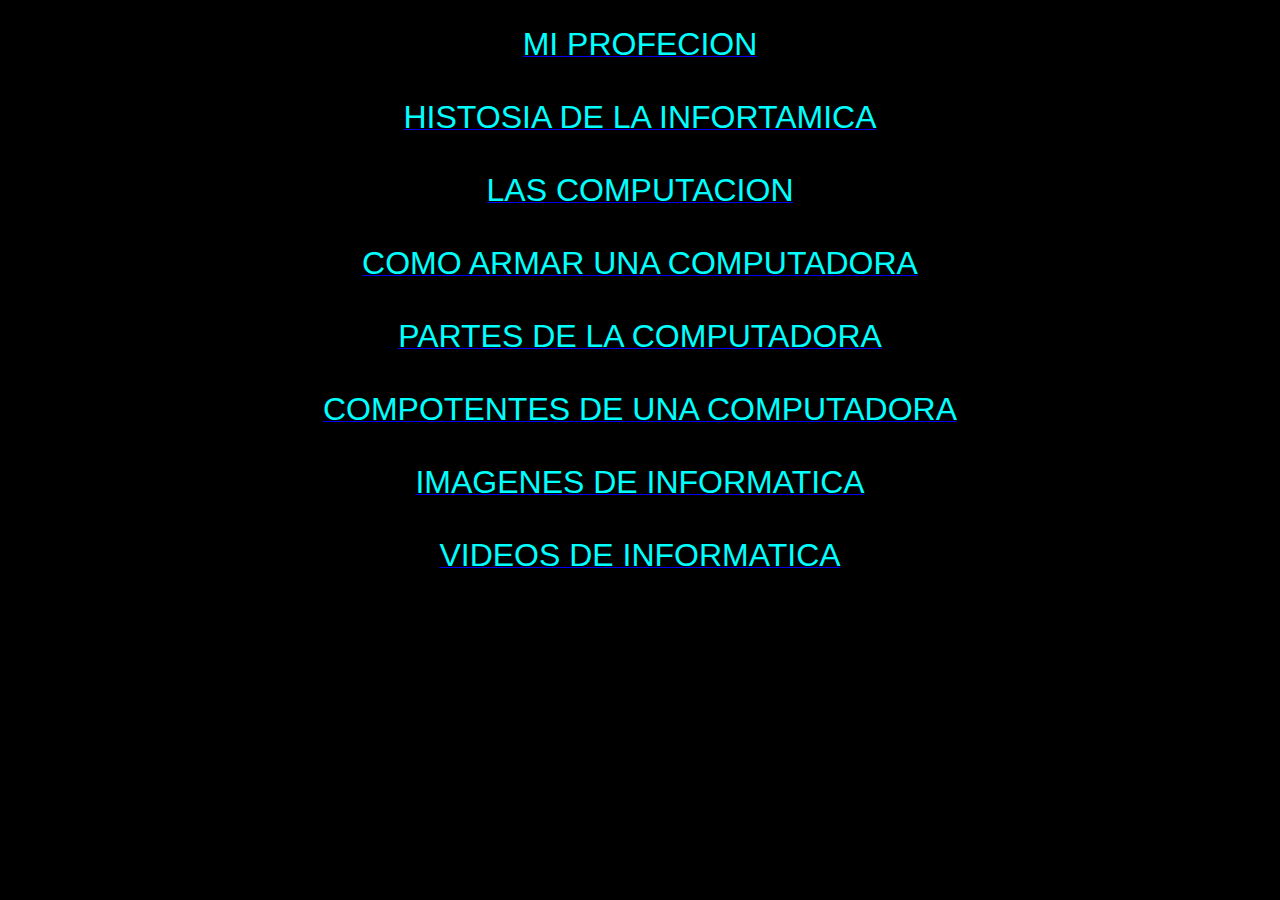
<file: Nueva carpeta/IZQUIERDA.HTML>
<html>
<head><title>izquierda</title></head>
<body style="color:rgb(0,0,0);background-color:rgb(0,0,0);">alink="#ff0000"link="#ffffff"vlink="#ffffcc"><div style="text-align:left;color:rgb(255,255,255);">
<center><a href ="DEBER.HTML"target="pagina 3"><font color ="aqua"size="6"face="arial">MI PROFECION </font></a></center>
<br><br>
<center><a href ="foto4.html"target="pagina 3"><font color ="aqua"size="6"face="arial"> HISTOSIA DE LA INFORTAMICA</font></a></center>
<br><br>
<center><a href ="foto2.html"target="pagina 3"><font color ="aqua"size="6"face="arial"> LAS COMPUTACION </font></a></center>
<br><br>
<center><a href ="foto3.html"target="pagina 3"><font color ="aqua"size="6"face="arial">COMO ARMAR UNA COMPUTADORA </font></a></center>
<br><br>

<center><a href ="foto5.html"target="pagina 3"><font color ="aqua"size="6"face="arial">PARTES DE LA COMPUTADORA</font></a></center>
<br><br>
<center><a href ="foto6.html"target="pagina 3"><font color ="aqua"size="6"face="arial">COMPOTENTES DE UNA COMPUTADORA</font></a></center>
<br><br>
<center><a href ="index.html"target="pagina 3"><font color ="aqua"size="6"face="arial">IMAGENES DE INFORMATICA</font></a></center>
<br><br>
<center><a href ="foto7.html"target="pagina 3"><font color ="aqua"size="6"face="arial">VIDEOS DE INFORMATICA</font></a></center>
</body>
</html>
</file>
<file: Nueva carpeta/engine1/style.css>
/* bottom center */
#wowslider-container1  .ws_bullets {
    top: 14px;
    right: 14px;
}

#wowslider-container1 { 
/*	overflow: hidden; */
	zoom: 1; 
	position: relative; 
	width:668px;
	height:434px;
	margin:0 auto;
	z-index:100;
	background-image: url(./bg.png);
}
#wowslider-container1 .ws_images{
	position: absolute;
	left:14px;
	top:14px;
	width:640px;
	height:360px;
	overflow:hidden;
}
#wowslider-container1 .ws_images a{
	color:transparent;
}

#wowslider-container1 .ws_images img{
	top:0;
	left:0;
	border:none 0;
}
#wowslider-container1 a{ 
	text-decoration: none; 
	outline: none; 
	border: none; 
}

#wowslider-container1  .ws_bullets { 
	font-size: 0px; 
	padding: 10px; 
	float: left;
	position:absolute;
	z-index:70;
}
#wowslider-container1  .ws_bullets div{
	position:relative;
	float:left;
}
#wowslider-container1 .ws_bullets a { 
	margin-left:4px;
	width:8px;
	height:8px;
	background: url(./bullet.png) left top;
	float: left; 
	text-indent: -1000px; 
	position:relative;
}
#wowslider-container1 .ws_bullets a.ws_selbull, #wowslider-container1 .ws_bullets a:hover{
	background-position: right top;
}
#wowslider-container1 a.ws_next, #wowslider-container1 a.ws_prev {
	position:absolute;
	display:none;
	top:50%;
	margin-top:-33px;
	z-index:60;
	height: 66px;
	width: 59px;
	background-image: url(./arrows.png);
}
#wowslider-container1 a.ws_next{
	background-position: 100% 0;
	right:14px;
}
#wowslider-container1 a.ws_prev {
	left:14px;
	background-position: 0 0; 
}
#wowslider-container1 a.ws_next:hover{
	background-position: 100% 100%;
}
#wowslider-container1 a.ws_prev:hover {
	background-position: 0 100%; 
}
* html #wowslider-container1 a.ws_next,* html #wowslider-container1 a.ws_prev{display:block}
#wowslider-container1:hover a.ws_next, #wowslider-container1:hover a.ws_prev {display:block}
#wowslider-container1 .ws-title{
	position: absolute;
	bottom:80px;
	left: 14px;
	margin-right:5px;
	z-index: 50;
	padding:12px;
	color: #000000;
	text-transform:uppercase;
	background:#F9FBFB;
    font-family: Arial,Helvetica,sans-serif;
	font-size: 18px;
	height:22px;
	-moz-border-radius:0 10px 10px 0;
	border-radius:0 10px 10px 0;
}
#wowslider-container1 .ws-title div{
	padding-top:5px;
	font-size: 13px;
	text-transform:none;
}#wowslider-container1 .ws_bullets  a img{
	text-indent:0;
	display:block;
	top:15px;
	left:-80px;
	visibility:hidden;
	position:absolute;
    -moz-box-shadow: 0 0 5px #999999;
    box-shadow: 0 0 5px #999999;
    border: 5px solid #FFFFFF;
}
#wowslider-container1 .ws_bullets a:hover img{
	visibility:visible;
}

#wowslider-container1 .ws_bulframe div div{
	height:90px;
	overflow:visible;
	position:relative;
}
#wowslider-container1 .ws_bulframe div {
	left:0;
	overflow:hidden;
	position:relative;
	width:160px;
}
#wowslider-container1  .ws_bullets .ws_bulframe{
	display:none;
	top:15px;
	overflow:visible;
	position:absolute;
	cursor:pointer;
    -moz-box-shadow: 0 0 5px #999999;
    box-shadow: 0 0 5px #999999;
    border: 5px solid #FFFFFF;
}
#wowslider-container1 .ws_bulframe span{
	display:block;
	position:absolute;
	top:-11px;
	margin-left:-9px;
	left:80px;
	background:url(./triangle.png);
	width:15px;
	height:6px;
}
</file>
